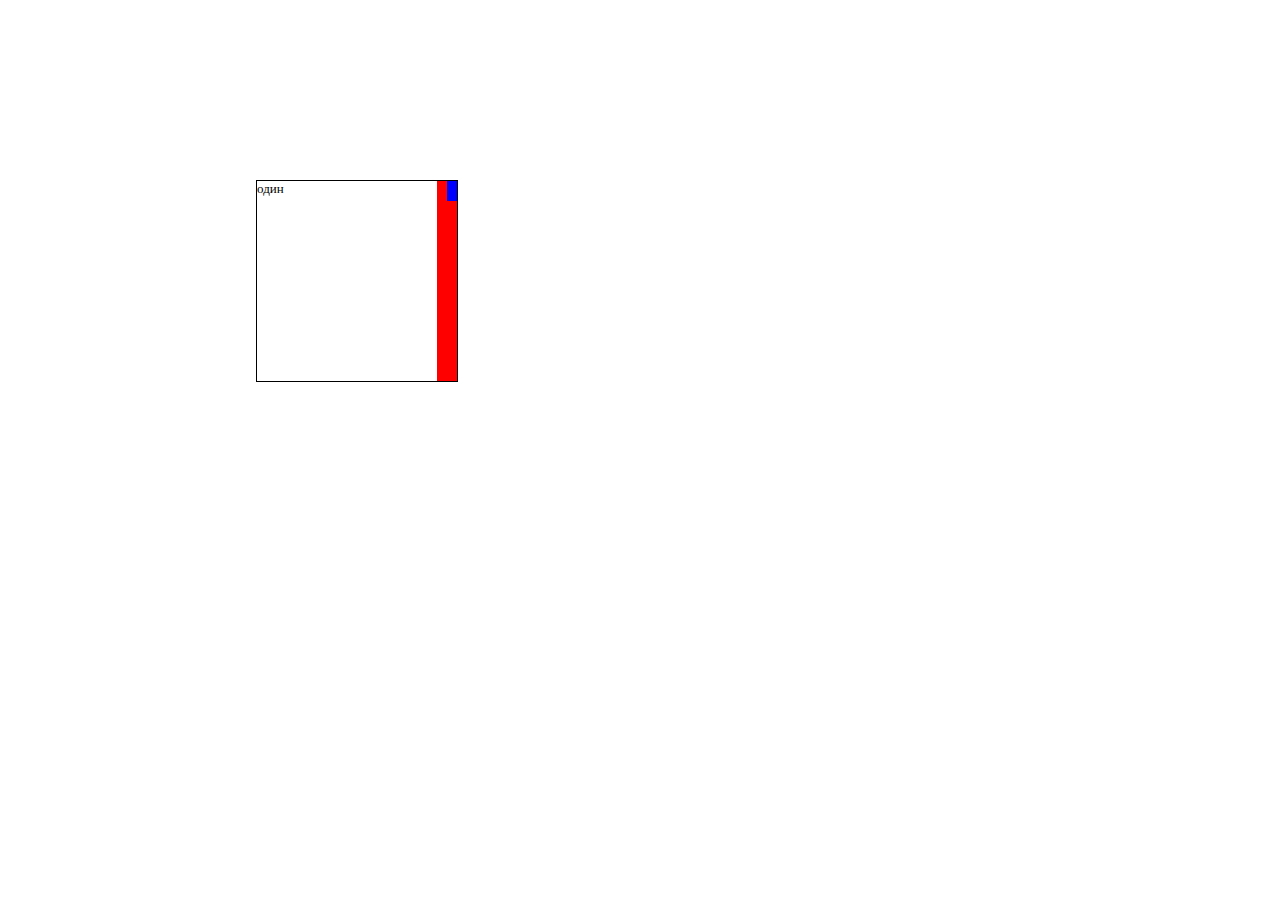
<file: index.html>
<!DOCTYPE HTML>
<html>
<head>
<meta charset="utf-8">
<title>Документ без названия</title>
<link rel="stylesheet" href="CSS/css.css" type="text/css" />

</head>
<body>

<!--Стартовый экран показывается пока скрипты и девайс не будут готовы -->
<div id = 'startPage'>
    <div></div>    <!--заставка -->
</div>

<div id='kontainer'></div>

<div id='service'></div>   <!-- окно в какое будут вставлятся сервмсные модули в т.ч и окна  -->
<div id='serviceLayer'></div>   <!-- сервисный слой для прекрытия экрана на время анимаций  -->

<!-- Начало скриптов какие войдут в систему -->

<script src="./js/Core/core.js"></script>
<script src="./js/Core/listeners.js"></script>
<script src="./js/Core/establishmentOfStructures.js"></script>
<script src="./js/Core/moduleEvents.js"></script>
<script src="./js/Core/workWithModuleData.js"></script>
<script src="./js/Core/workWithView.js"></script>

<!-- Конец скриптов какие войдут в ситему-->





<!-- Подключение системы -->

<script src="./js/Core/eventsBrowser.js"></script>
<script src="./js/Core/document.js"></script>
<script src="./js/mainListener.js"></script>

<!--Подключить расширения прототипа -->


<!--Список скриптов модулей. Не вижу смысла не в лезилоад ни в чём остальном, ничего практически не весят-->
<!--Загружаются в порядке их создания, чтобы не плодить зависимости -->
<!--Показываем изображение начальное(прелоадер) с индикатором загрузки, а по готовности девайса и скриптов скрываем их  -->

<script src="./Modules/list/index.js"></script>
<script src="./Modules/clone_list/index.js"></script>




</body>
</html>
</file>
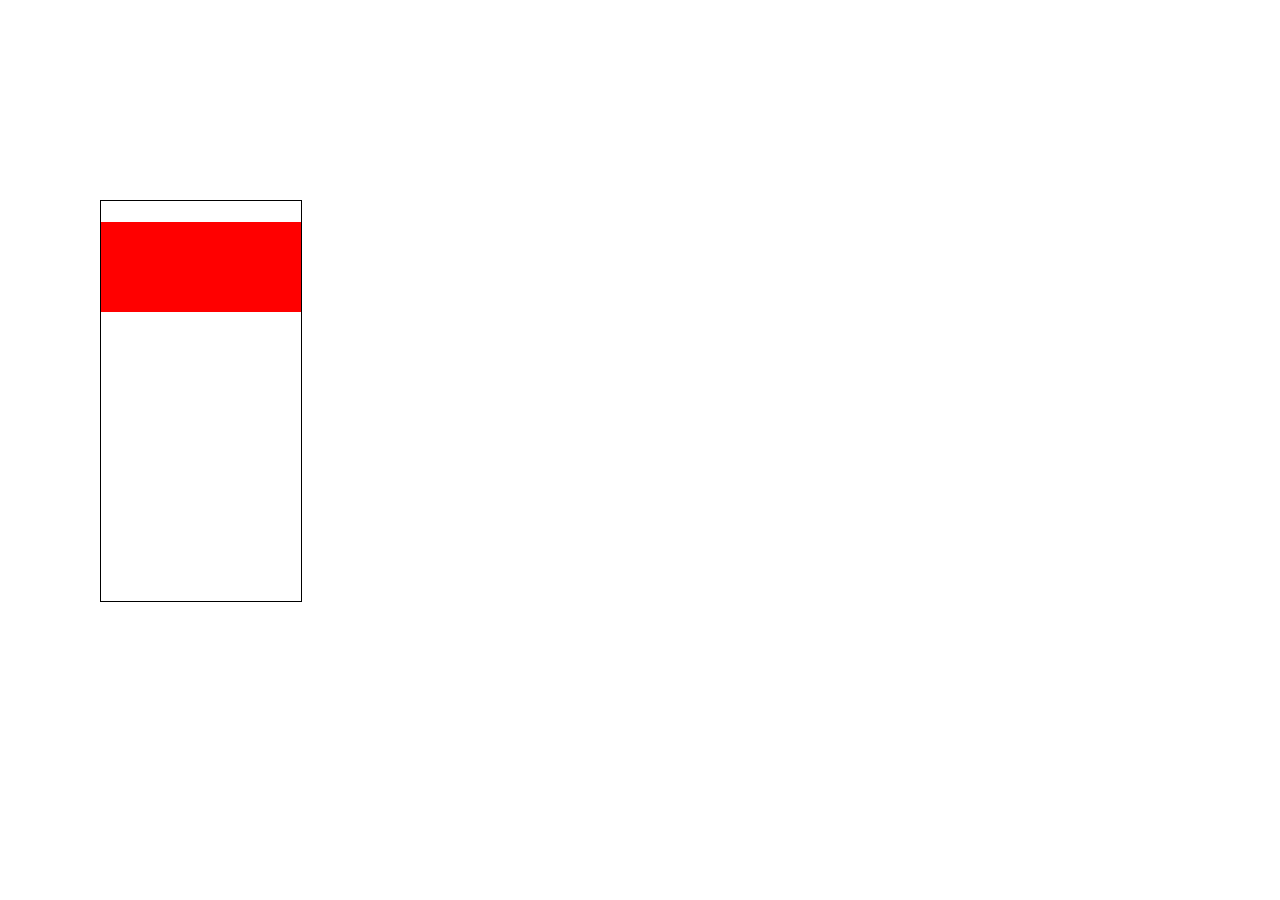
<file: test_speed/index.html>
<!DOCTYPE html>
<html>
<head>
    <title></title>
    <style>
        #pak{
            position: absolute;
            top: 200px;
            left: 100px;
            width:200px;
            height: 400px;
            border: 1px solid black;
            overflow: hidden;
        }

        #content{
            position: absolute;
            top: -100px;
            left: 0px;
            width:200px;
            height: 500px;
            overflow: hidden;
        }
        #content1,#content2{
            position: absolute;
            top: 0px;
            left: 0px;
            width:200px;
            height: 500px;

        }
        #content1 div{
            width:200px;
            height: 90px;
            margin-bottom: 10px;
            background-color: red;
            display: block;
        }

        #content2 div{
            width:200px;
            height: 90px;
            margin-bottom: 10px;
            background-color: red;
            display: block;
        }

    </style>
</head>
<body>

    <div id="pak">

        <div id="content1">

                <div></div>



        </div>
    </div>

<script>
    var container = document.getElementById('content1');
    var div;
    var first = container.firstElementChild;    //-дёргать всякий раз вместо ссылок
    var last = container.lastElementChild;
    div = first;
    var i = 10000;

    var div1 = document.createElement("div");
    var h =   document.createElement("h1");
    var img =  document.createElement("img");
    var p =  document.createElement("p");

    div1.appendChild(h);
    div1.appendChild(img);
    div1.appendChild(p);

    var d_start = new Date();

    var fragment = document.createDocumentFragment();

    var cloneFragmemt;

    var timer = setInterval(function(){          // 4.08 пустой

        if(i>0){

            //cloneFragmemt  = fragment.cloneNode();
            container.removeChild(container.firstElementChild);  // 4.202
            div = document.createElement("div");
            div.innerHTML = '<div><h1></h1><img><p></p></div>';    //4.2444

            //div.appendChild(div1);                                 // 4.2115       4.2089  без одного контейнера

            //cloneFragmemt.appendChild(div1);      //4.218

            //div.appendChild(cloneFragmemt);
            container.appendChild(div);

            i--;

        }
        else{
            alert((new Date() - d_start)/10000);
            clearInterval(timer);
        }

    }, 0);

    /*

   function tes(){
       if(i>0){
           i--;
           intervalTest();
       }
       else{
           alert((new Date() - d_start)/10000);
       }
   }

    function intervalTest(){

        setTimeout(tes,0)
    }


    intervalTest();
    */
    //console.log(first)
    //  в массив ссылки на созданны ноды

   /*
    var fragment = document.createDocumentFragment()
    fragment.appendChild(div);

    var _top = 0;
    var i = 0;
    var d;


    var cont1 =    document.getElementById('content1').style;
    var cont2 =    document.getElementById('content1');

    cont1.top= _top + 'px';

    cont2.appendChild(fragment.cloneNode());
    cont2.appendChild(fragment.cloneNode());
    cont2.appendChild(fragment.cloneNode());
    cont2.appendChild(fragment.cloneNode());
    cont2.appendChild(fragment.cloneNode());
    cont2.appendChild(fragment.cloneNode());

    setInterval(function(){
        _top = _top +10;


        cont1.top= _top + 'px';

        if(_top >= 90){
        _top = _top -90;
        cont2.appendChild(fragment.cloneNode());
            d= cont2.querySelector('div')
        cont2.removeChild(d);
        }


    },0);
    */

</script>

</body>
</html>
</file>
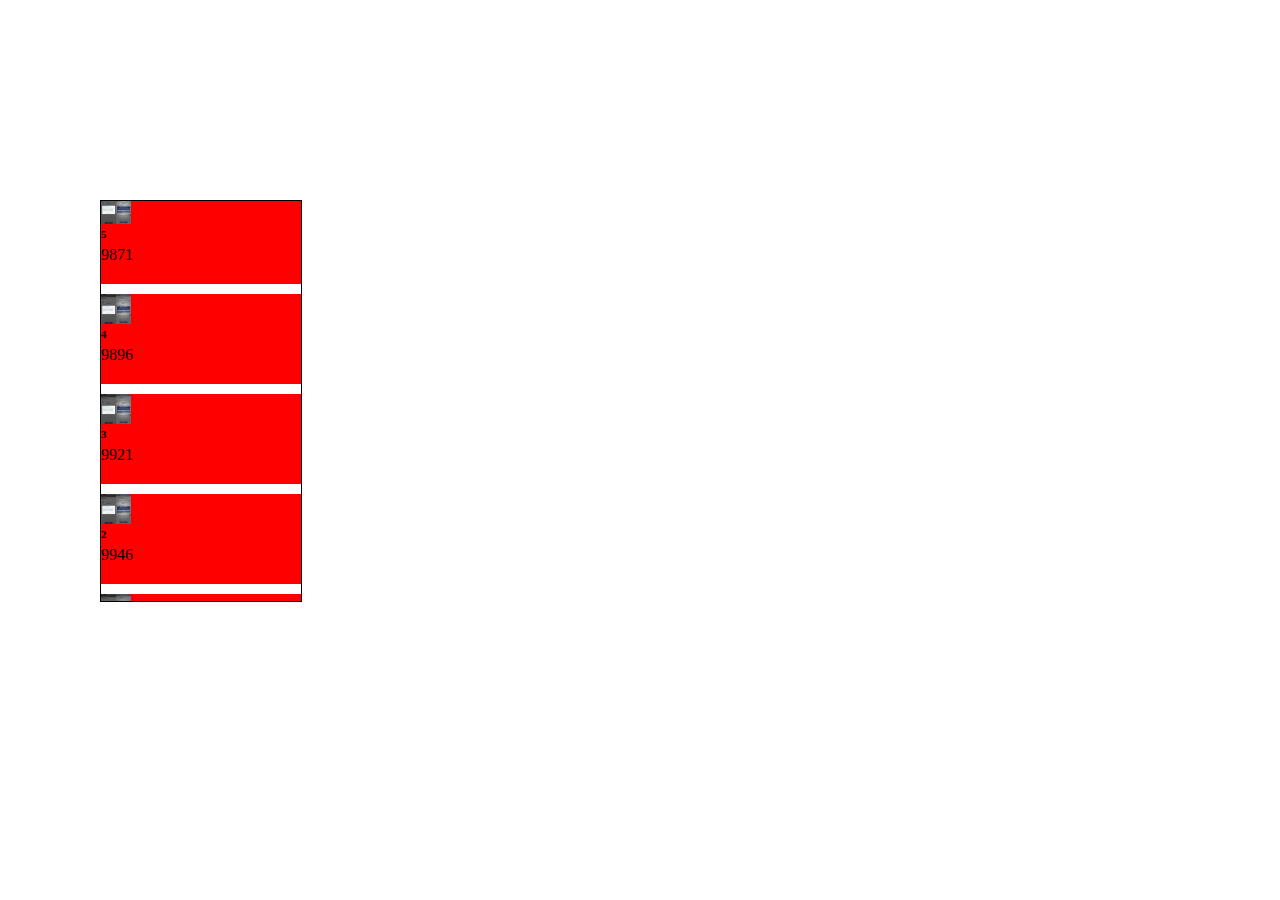
<file: test_speed/fhggh.html>
<!DOCTYPE html>
<html>
<head>


    <title></title>
    <style>

        div,p,h6{
            padding:0;
            margin:0;
            width:0;
            height: 0;
        }

        img{
            padding:0;
            margin:0;
        }

        #pak{
            position: absolute;
            top: 200px;
            left: 100px;
            width:200px;
            height: 400px;
            border: 1px solid black;
            overflow: hidden;
        }

        #content{
            position: absolute;
            top: -100px;
            left: 0px;
            width:200px;
            height: 500px;
            overflow: hidden;
        }
        #content1,#content2{
            position: absolute;
            top: 0px;
            left: 0px;
            width:200px;
            height: 500px;

        }
        #content1 > div{
            width:200px;
            height: 90px;
            display: block;
            margin-top: 10px;

            background-color: red;


        }




        #content2 > div{
            width:200px;
            height: 90px;
            margin-bottom: 10px;
            background-color: red;
            display: block;
            position: absolute;

        }

    </style>
</head>
<body>

<div id="pak">

    <div id="content">
        <div id="content1">

        </div>

    </div>
</div>

<script>
    var div;



    var _top = -100;  // вычислить высоту




    var cont1 = document.getElementById('content1').style;
    var cont2 = document.getElementById('content1');

    cont2.innerHTML += '<div>a</div>';
    cont2.innerHTML += '<div>b</div>';
    cont2.innerHTML += '<div>c</div>';
    cont2.innerHTML += '<div>d</div>';
    cont2.innerHTML += '<div>e</div>';
    cont2.innerHTML += '<div>f</div>';



    cont1.top= _top + 'px';


    var d_start = new Date();
    var i = 10000;                   // длинна пути
    var dat = d_start;
    var newStamp;
    var b = 0
    var speedList;
    var old_top = _top;
    var len = 1000;
    var Speed  = 1.1;

    var timer = setInterval(function(){
       speedList = Speed*(len/1000);//*(i/10000);

        if(speedList>0.01){

            newStamp =  new Date();

            _top = parseInt(_top + parseInt((newStamp - dat)*speedList));       // скорость


            //dat = newStamp;

           // console.log(_top)


            if(_top > old_top){

                cont1.top= _top + 'px';
                dat = newStamp;

                old_top = _top;



                //console.log(_top/(newStamp - dat))
            }

            if(_top >= 0){


                b++
                div = document.createElement("div");
                div.innerHTML = '<div><img width="30px" height="30px" src="./test.png?z='+i+'"><h6>'+b+'</h6><p><br>'+i+'</p></div>';          // 4.571     // 4.645        23.1708 -15мс   23.165       4.6407      // 4.6473 -2пиксела    //4.29 - 0.5 // 4.307 - 07  4.3599 -09 // 4.49   -1

                //cont2.appendChild(div);




                _top = _top -100;    // высота блока с марджином
                old_top = _top;

                cont2.insertBefore(div,cont2.firstElementChild);
                cont2.removeChild(cont2.lastElementChild);

                len --;


            }

            i--;
        }

        else{
            //alert((new Date() - d_start)/10000);
            clearInterval(timer);
        }

   },0);



</script>

</body>
</html>
</file>
<file: CSS/css.css>
div,body{
    padding: 0;
    margin: 0;
}
#kontainer {
    top : 20%;
    left : 20%;
    position: relative;
}

#startPage{
   position: absolute;
   height: 100%;
   width: 100%;

   top:0;
   left:0;
   z-index: 9999;
}
#startPage div.r{
    position: absolute;
    height: 100%;
    width: 100%;

    top:0;
    left:0;
}


html,body{
    height: 100%;

    font-size: small;
}
</file>
